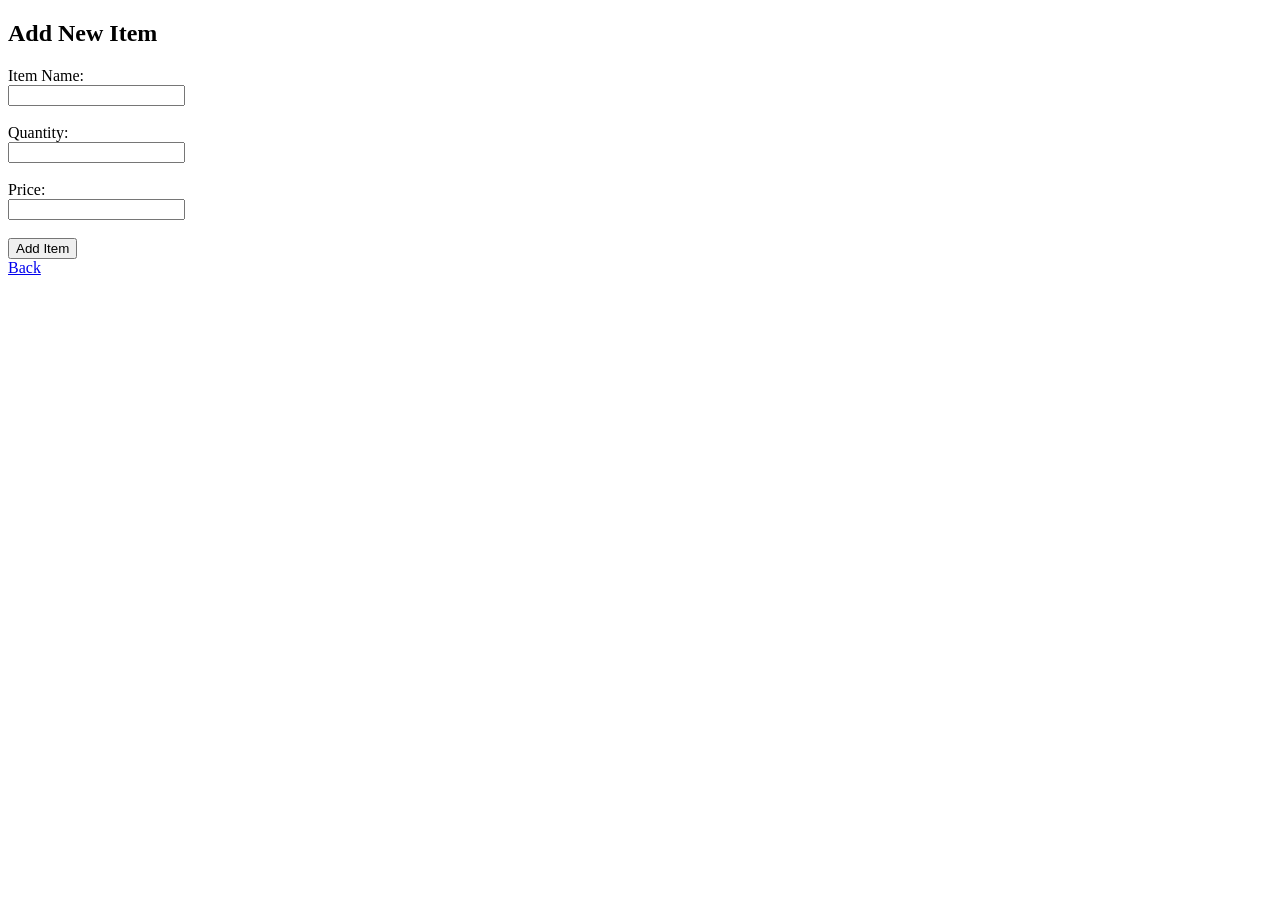
<file: inventory-system/templates/add_item.html>
<!DOCTYPE html>
<html>
<head>
  <title>Add Item</title>
</head>
<body>
  <h2>Add New Item</h2>
  <form method="POST">
    <label>Item Name:</label><br>
    <input type="text" name="name" required><br><br>
    <label>Quantity:</label><br>
    <input type="number" name="quantity" required><br><br>
    <label>Price:</label><br>
    <input type="number" name="price" step="0.01" required><br><br>
    <input type="submit" value="Add Item">
  </form>
  <a href="/dashboard">Back</a>
</body>
</html>
</file>
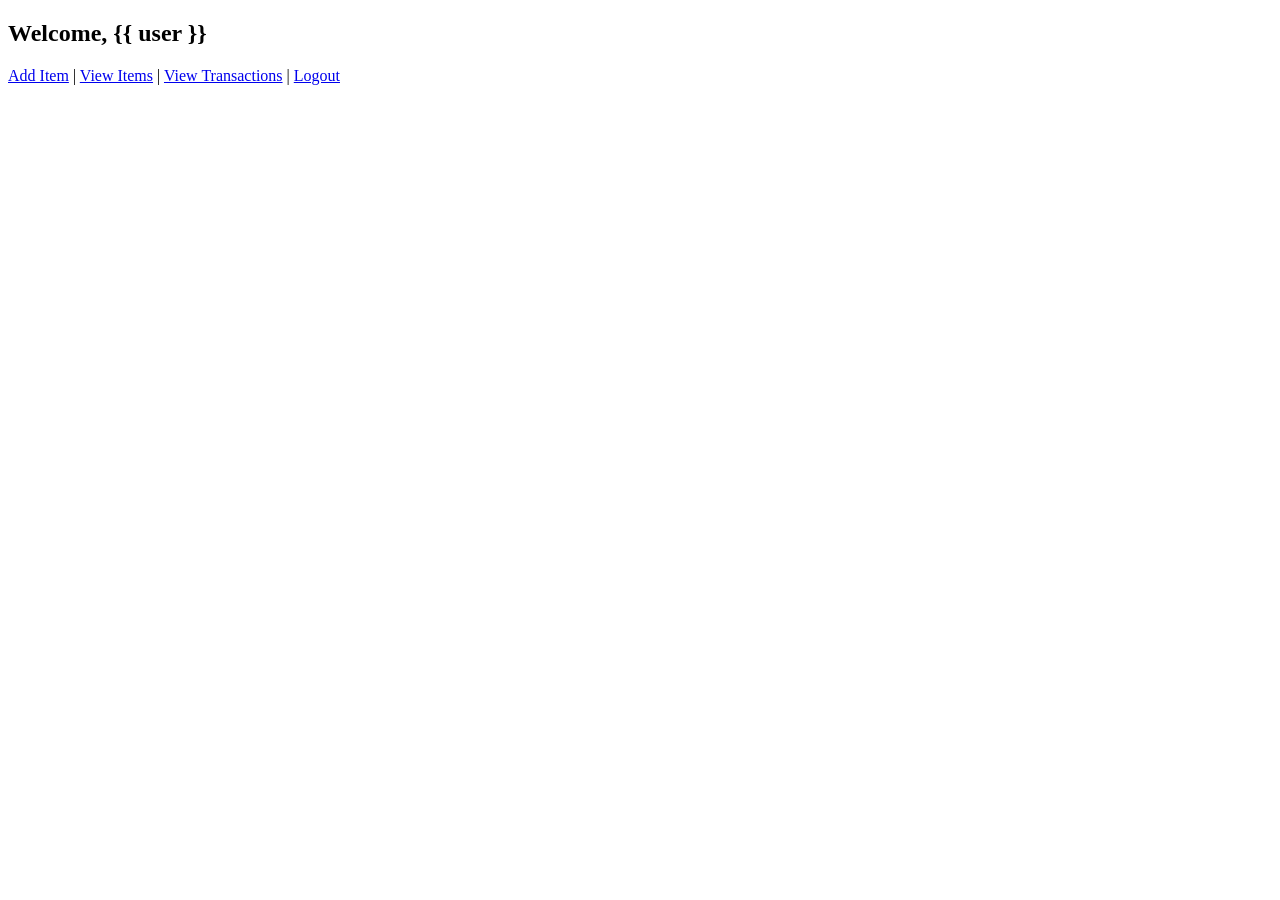
<file: inventory-system/templates/dashboard.html>
<!DOCTYPE html>
<html>
<head>
  <title>Dashboard</title>
</head>
<body>
  <h2>Welcome, {{ user }}</h2>
  <a href="/add_item">Add Item</a> |
  <a href="/view_items">View Items</a> |
  <a href="/transactions">View Transactions</a> |
  <a href="/logout">Logout</a>
</body>
</html>
</file>
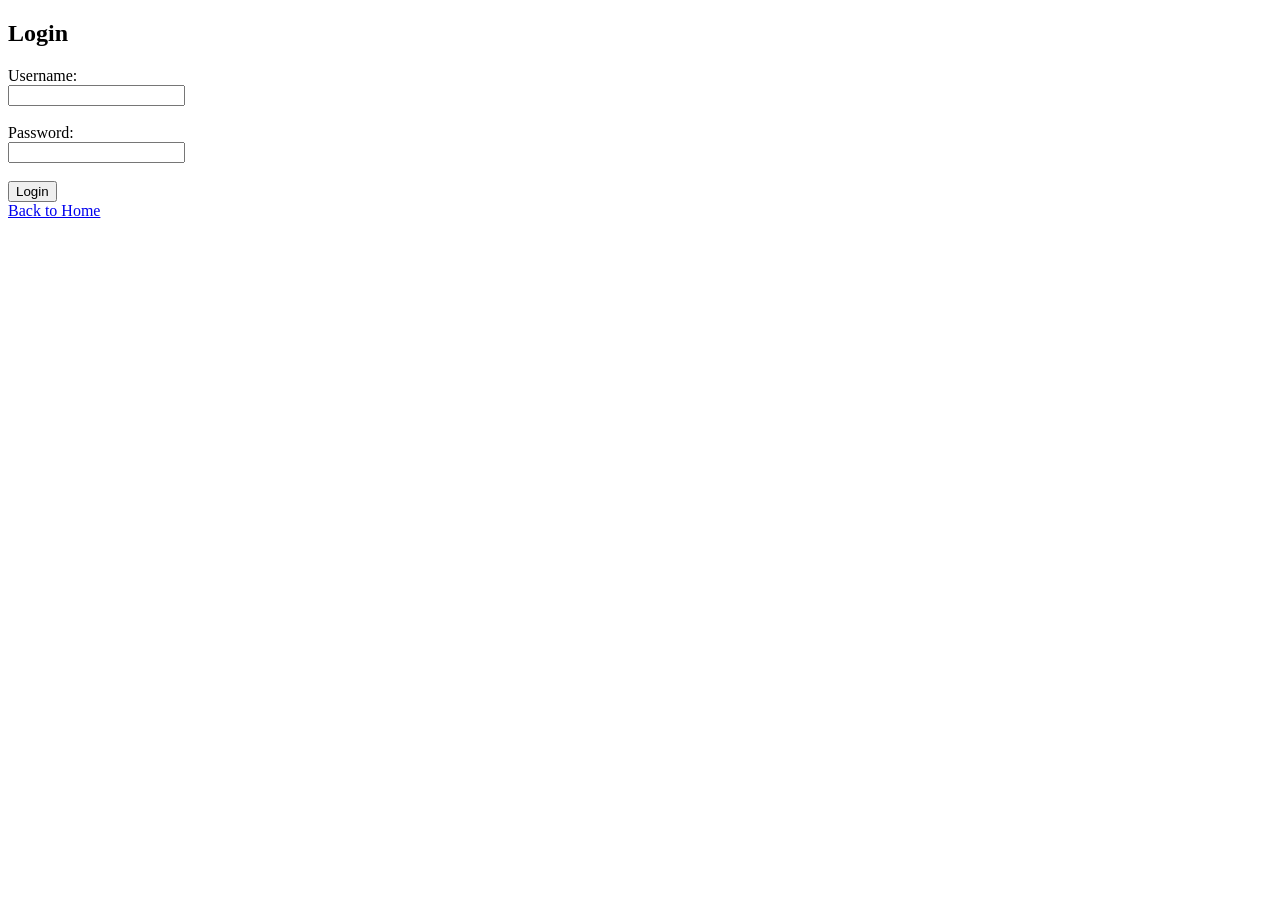
<file: inventory-system/templates/login.html>
<!DOCTYPE html>
<html>
<head>
  <title>Login</title>
</head>
<body>
  <h2>Login</h2>
  <form method="POST">
    <label>Username:</label><br>
    <input type="text" name="username" required><br><br>
    <label>Password:</label><br>
    <input type="password" name="password" required><br><br>
    <input type="submit" value="Login">
  </form>
  <a href="/">Back to Home</a>
</body>
</html>
</file>
